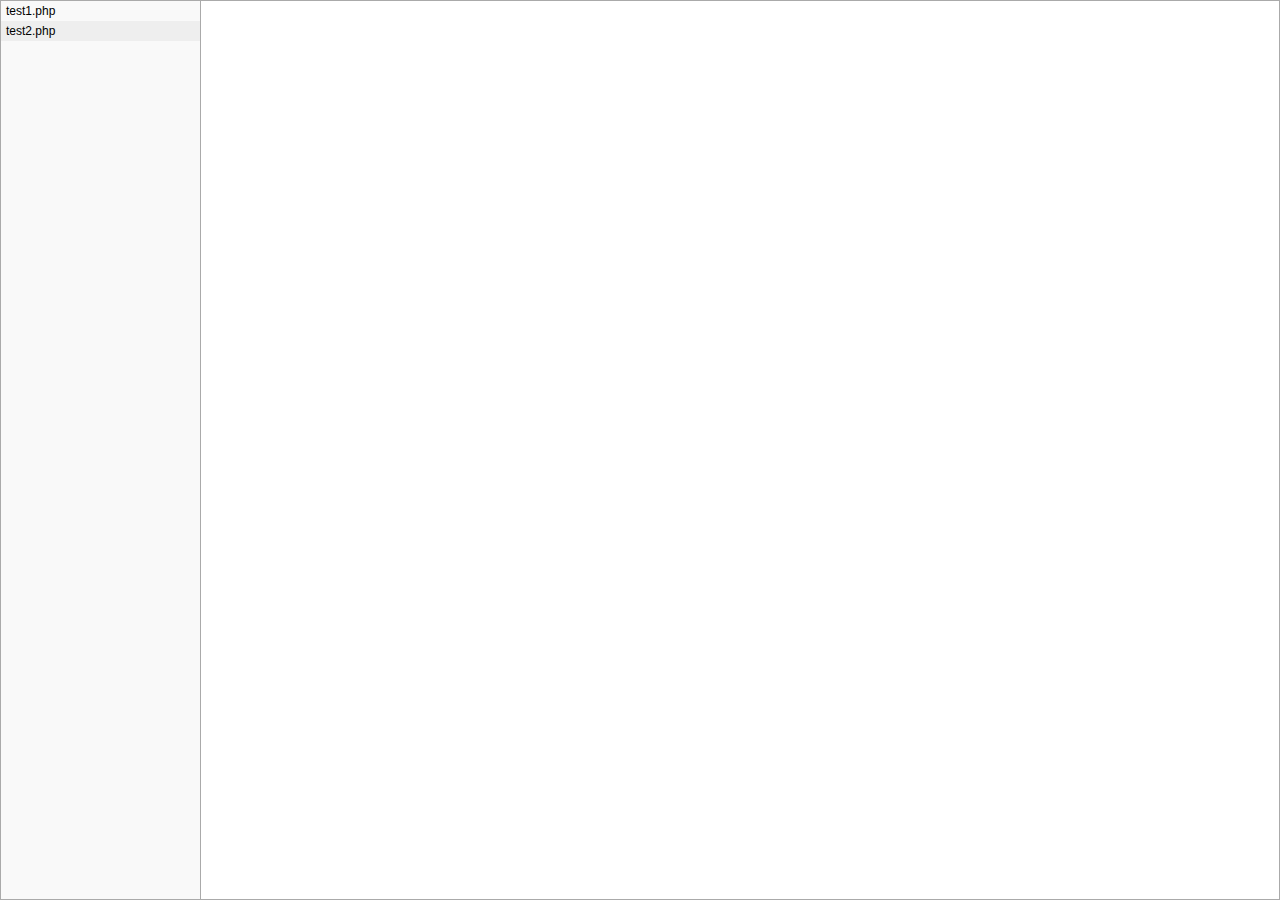
<file: firephp-test/index.html>
<!DOCTYPE html>
<html>
<head>
	<title>FirePHP Test</title>
	<link rel="stylesheet" type="text/css" href="../firephp/css/panel.css">
	<link rel="stylesheet" type="text/css" href="../firephp/css/console-log.css">
</head>
<body>
	<div class="content">
		<div class="network-sidebar"></div>
		<div class="details-sidebar"></div>
		<div class="clear"></div>
	</div>

	<script src="../firephp/js/jquery-2.1.0.min.js" type="text/javascript"></script>
	<script src="../firephp/js/console-log.js" type="text/javascript"></script>
	<script src="../firephp/js/panel.js" type="text/javascript"></script>
	<script src="js/panel-test.js" type="text/javascript"></script>
</body>
</html>
</file>
<file: firephp/css/panel.css>
* {
	padding: 0;
	margin: 0;
}

html, body{
	font-family: 'Segoe UI', Tahoma, sans-serif;
	font-size: 12px;
	height: 100%;
	box-sizing: border-box;
	-webkit-box-sizing: border-box;
}

.clear{
	clear: both;
}
.bold{
	font-weight: bold;
}
.content{
	border: 1px solid #AAA;
	height: 100%;
	box-sizing: border-box;
	-webkit-box-sizing: border-box;
}

.network-sidebar{
	background-color: #F9F9F9;
	float: left;
	height: 100%;
	overflow-x: hidden;
	overflow-y: auto;
	width: 200px;
	box-sizing: border-box;
	-webkit-box-sizing: border-box;
	border-right: 1px solid #AAA;
}
.request{
	cursor: default;
	line-height: 14px;
	padding: 3px 3px 3px 5px;
}
.network-sidebar .request:nth-child(even){
	background-color: #EEE;
}
.request span{
	cursor: pointer;
}
.request span:hover{
	text-decoration: underline;
}
.network-sidebar .request.active{
	background-color: #CCC;
}

.details-sidebar{
	height: 100%;
	padding: 0 10px 10px 10px;
	margin-left: 210px: 200px;
	overflow-x: hidden;
	overflow-y: auto;
	box-sizing: border-box;
	-webkit-box-sizing: border-box;
}


.info-title{
	font-weight: bold;
}
.info-body{
	margin-left: 10px;
}

/*log*/
.log-line{
	margin-bottom: 10px;
}
/*table*/
.table-title{
	font-weight: bold;
}
table{
	border-collapse: collapse;
	margin-bottom: 10px;
}
table td, table th{
	border: 1px solid #AAA;
	padding: 2px;
	text-align: left;
}
table td{
	vertical-align: top;
}

/*tabs*/
.tabs{
	margin-top: 16px;
	/*border-bottom: 1px solid #AAA;*/
}
.tab{
	border-right: 1px solid transparent;
	border-left: 1px solid transparent;
	border-top: 1px solid transparent;
	cursor: default;
	display: inline-block;
	padding: 1px 5px 1px 5px;
	margin-left: 3px;
	display: inline-block;
}
.tab.active{
	border-right: 1px solid #AAA;
	border-left: 1px solid #AAA;
	border-top: 1px solid #AAA;
}

.group-start{
	border: 1px solid #AAA;
	padding: 10px;
	margin-bottom: 10px;
	display: none;
}
.group-start.active{
	display: block;
}
</file>
<file: firephp/css/console-log.css>
.console-log{
	font-family: Consolas, Lucida Console, monospace;
}

.console-log .object-title{
	color: #444;
	cursor: default;
}
.console-log .object-title:before{
	display: inline-block;
	color: #808080;
	content: "\25BA ";
	width: 10px;
}
.console-log .expanded > .object-title:before{
	content: "\25BC ";
}

.console-log .object-content{
	display: none;
	margin-left: 10px;
}
.console-log .expanded > .object-content{
	display: block;
}

.console-log .inline{
	display: inline-block;
}
.console-log .key{
	color: #A513AC;
	padding-right: 5px;
}
.console-log .value{
}
.console-log .value-string{
	color: #C41A16;
}
/*.console-log .value-string:before, .console-log .value-string:after{
	content: '"';
}*/
.console-log .value-number{
	color: #1C00CF;
}
.console-log .value-boolean{
	font-style: italic;
}
</file>
